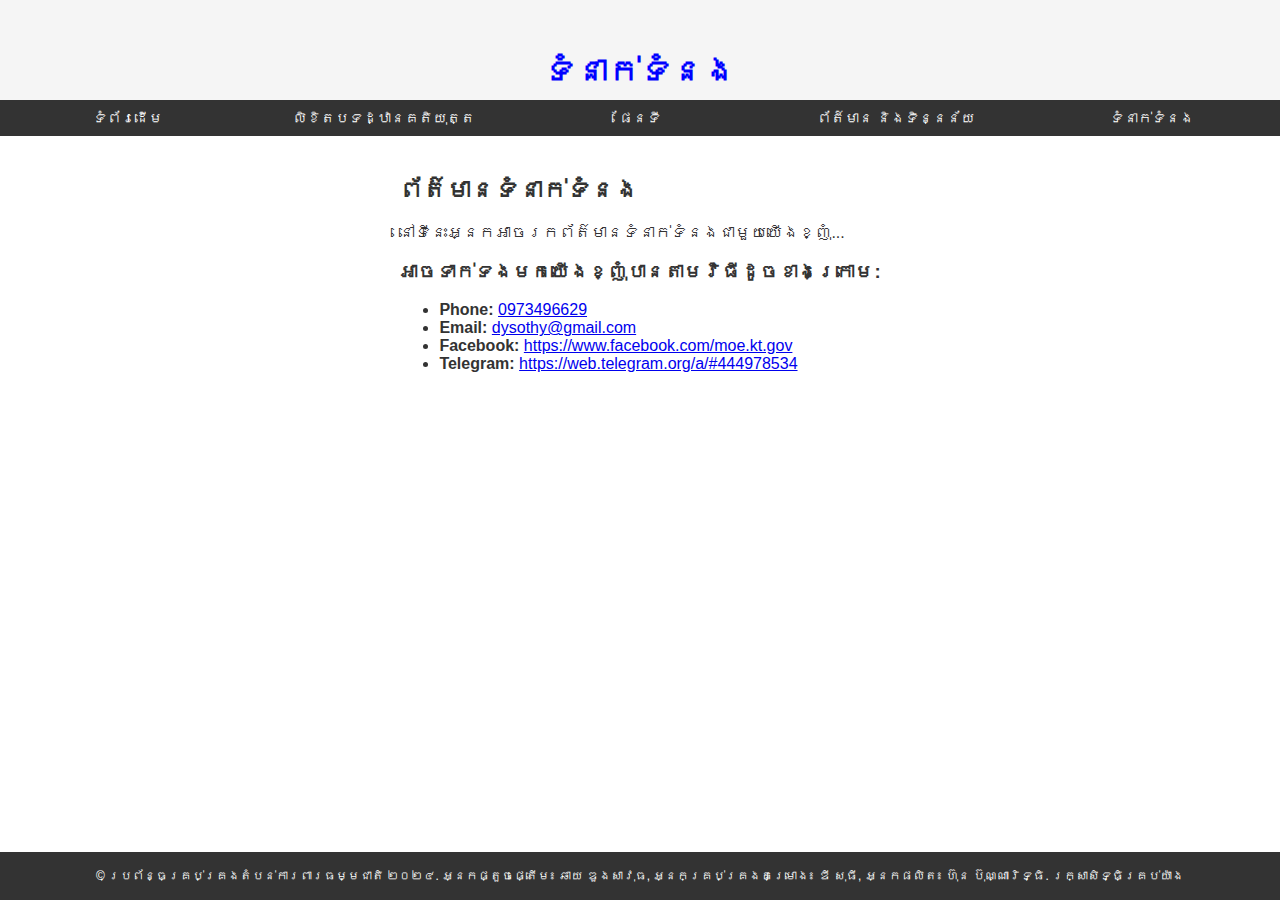
<file: contact.html>
<!DOCTYPE html>
<html lang="en">
<head>
    <meta charset="UTF-8">
    <meta name="viewport" content="width=device-width, initial-scale=1.0">
    <title>KT-Protected Area Management - Contact</title>
    <link rel="stylesheet" href="css/style.css"> <!-- Ensure this path is correct -->
</head>
<body>
    <header>
        <h1>ទំនាក់ទំនង</h1>
    </header>

    <nav>
        <a href="index.html">ទំព័រដើម</a>
        <a href="laws.html">លិខិតបទដ្ឋានគតិយុត្ត</a>
        <a href="map.html">ផែនទី</a>
        <a href="data.html">ព័ត៍មាន និងទិន្នន័យ</a>
        <a href="contact.html" class="active">ទំនាក់ទំនង</a>
    </nav>

    <main class="content">
        <h2>ព័ត៌មានទំនាក់ទំនង</h2>
        <p>នៅទីនេះអ្នកអាចរកព័ត៌មានទំនាក់ទំនងជាមួយយើងខ្ញុំ...</p>
        
        <h3>អាចទាក់ទងមកយើងខ្ញុំបានតាមវិធីដូចខាងក្រោម:</h3>
        <ul>
            <li>
                <strong>Phone:</strong> 
                <a href="tel:0973496629">0973496629</a>
            </li>
            <li>
                <strong>Email:</strong> 
                <a href="mailto:dysothy@gmail.com">dysothy@gmail.com</a>
            </li>
            <li>
                <strong>Facebook:</strong> 
                <a href="https://www.facebook.com/moe.kt.gov" target="_blank">https://www.facebook.com/moe.kt.gov</a>
            </li>
            <li>
                <strong>Telegram:</strong> 
                <a href="https://web.telegram.org/a/#444978534" target="_blank">https://web.telegram.org/a/#444978534</a>
            </li>
        </ul>
    </main>

    <footer>
        <p>&copy; ប្រព័ន្ធគ្រប់គ្រងតំបន់ការពារធម្មជាតិ ២០២៤. អ្នកផ្តួចផ្តើម៖ ឆាយ ឌួងសាវុធ, អ្នកគ្រប់គ្រងគម្រោង៖ ឌី សុធី, អ្នកផលិត៖ ហ៊ុន ប៊ុណ្ណារិទ្ធិ. រក្សាសិទ្ធិគ្រប់យ៉ាង</p>
    </footer>

    <script src="js/script.js"></script>
</body>
</html>
</file>
<file: css/style.css>
/* Ensure html and body take full height */
html, body {
    height: 100%; /* Ensures the body and html take up the full height */
    margin: 0; /* Remove default margin */
}

body {
    background-image: url('https://upload.wikimedia.org/wikipedia/commons/thumb/b/b8/Prey_Lang_Forest_Aerial.jpg/1200px-Prey_Lang_Forest_Aerial.jpg');
    background-size: cover; /* Cover the entire background */
    background-position: center; /* Center the background image */
    background-repeat: no-repeat; /* Prevent the background from repeating */
    font-family: 'Khmer OS Siemreap', sans-serif; /* Khmer font for body */
    color: #333; /* Default text color */
    display: flex; /* Use flexbox for layout */
    flex-direction: column; /* Allow body to use flexbox in column direction */

}

/* Header Styles */
header {
    background-color: rgba(244, 244, 244, 0.9); /* Light background with transparency */
    color: blue; /* Header text color */
    padding: 10px 0; /* Padding for the header */
    text-align: center; /* Center text */
    font-family: 'Khmer OS Muol Light', sans-serif; /* Khmer font for header */
    font-size: 16px; /* Font size for header */
    height: 80px; /* Fixed height for header to prevent overlap */
    line-height: 80px; /* Vertically center text in the header */
}

/* Adjust Main Section */
.main-section {
    display: flex; /* Use flexbox for layout */
    justify-content: center; /* Center horizontally */
    align-items: flex-start; /* Align items to the start of the main section */
    height: calc(100vh - 80px); /* Full height minus the header's height */
    overflow-y: auto; /* Enable vertical scrolling for the main section */
}

/* Navigation Styles */
nav {
    display: flex; /* Flexbox layout for navigation */
    justify-content: center; /* Center navigation links */
    background-color: #333; /* Dark background for navigation */
    flex-wrap: wrap; /* Allow items to wrap on smaller screens */
}

nav a {
    padding: 10px 20px; /* Padding for navigation links */
    color: white; /* Text color for links */
    text-decoration: none; /* Remove underline from links */
    text-align: center; /* Center text in links */
    min-width: 120px; /* Minimum width for links */
    font-family: 'Khmer OS Siemreap', sans-serif; /* Khmer font for nav */
    font-size: 14px; /* Font size for nav links */
    flex: 1; /* Allow links to grow equally */
}

/* Add hover effect for links */
nav a:hover {
    background-color: #575757; /* Darker background on hover */
}

/* Content Styles */
.content {
    padding: 20px; /* Padding for content */
    max-width: 800px; /* Maximum width for content area */
    margin: 0 auto; /* Center the content */
    background-color: rgba(255, 255, 255, 0.8); /* Light background with transparency */
    flex-grow: 1; /* Allow the content to take up available space */
    font-size: 16px; /* Font size for content */
}

/* Footer Styles */
footer {
    text-align: center; /* Center text in footer */
    padding: 5px 0; /* Padding for footer */
    background-color: #333; /* Dark background for footer */
    color: white; /* Footer text color */
    margin-top: auto; /* Push the footer to the bottom */
    font-size: 12px; /* Font size for footer */
}

/* Responsive Styles */
@media (max-width: 600px) {
    header {
        font-size: 16px; /* Smaller font size for smaller screens */
    }

    nav {
        flex-direction: row; /* Keep nav items in a row on smaller screens */
        overflow-x: auto; /* Allow horizontal scrolling if needed */
    }

    nav a {
        flex: none; /* Prevent links from growing, so they fit in one row */
        width: auto; /* Set width to auto for flexibility */
        padding: 10px 10px; /* Adjust padding for full-width links */
    }

    .content {
        padding: 10px; /* Less padding on small devices */
        max-width: 100%; /* Allow content to take the full width on small screens */
    }
}
</file>
